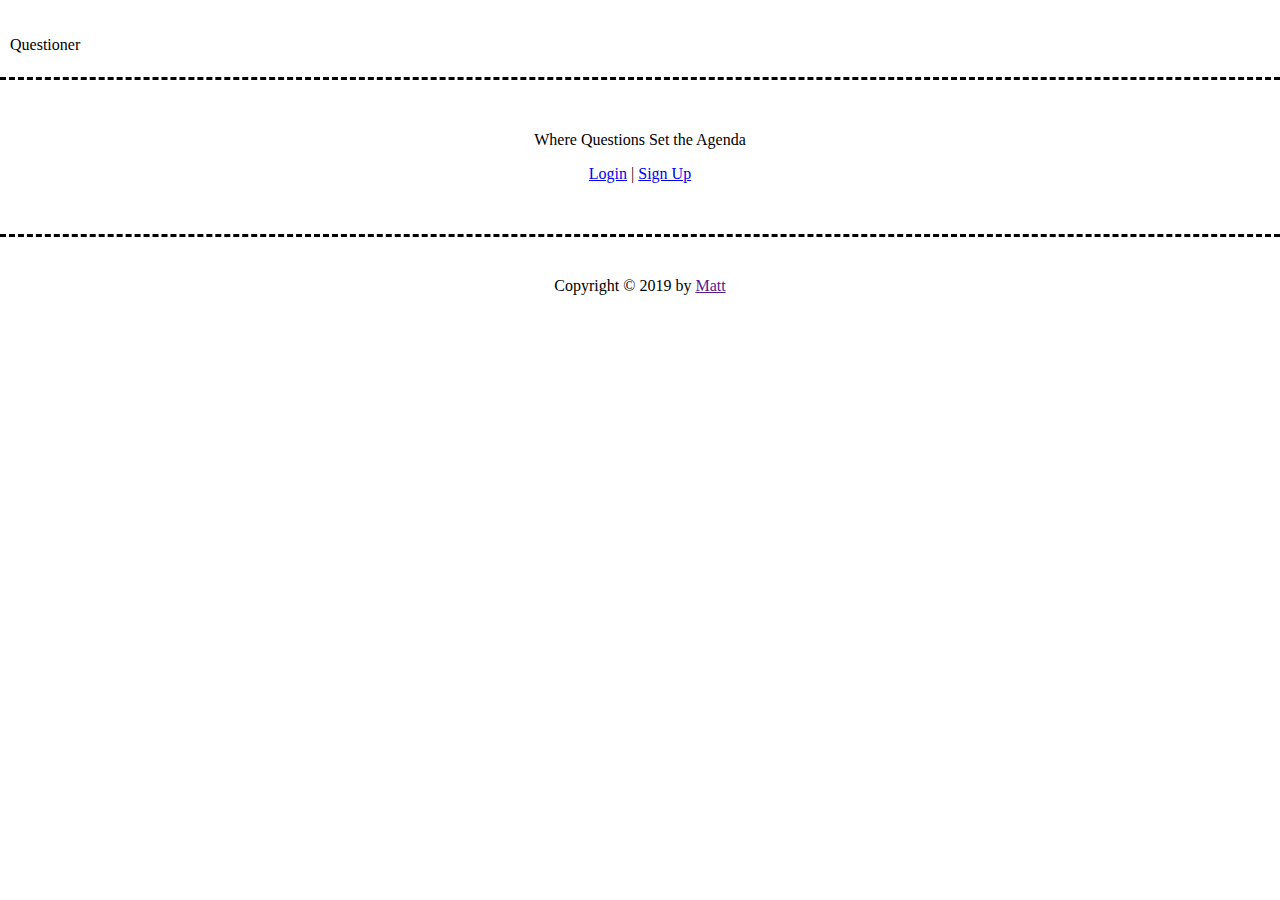
<file: UI/index.html>
<!DOCTYPE html>
<html>
<head>
	<meta name="viewport" content="width=device-width, initial-scale=1.0">
    <meta charset="UTF-8">	
    <title>Questioner</title>    
	<link rel="stylesheet" href="css/main.css" type="text/css">
</head>
<body>
    <div class="wrapper">
        <div class="header">
            <p>
                Questioner
            </p>
        </div>
        <div class="content">
            <p>
            Where Questions Set the Agenda
            </p>
            <p id='links'>
                <a href="login.html">Login</a> | <a href="signup.html">Sign Up</a>
            </p>
        </div>
        <div class="footer">
            <p>Copyright &copy 2019 by <a href="">Matt</a></p>
        </div>
    </div>
</body>
</html>
</file>
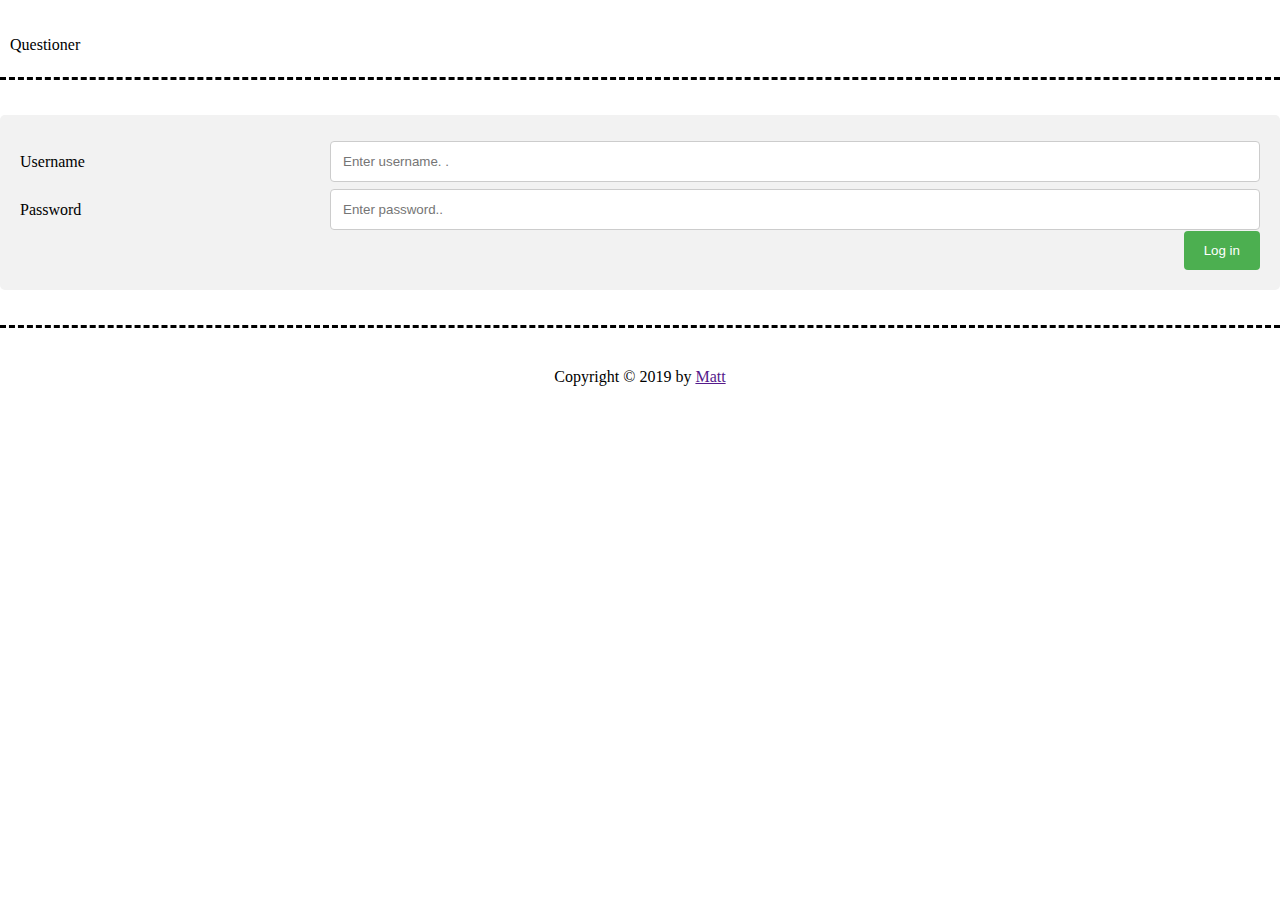
<file: UI/login.html>
<!DOCTYPE html>
<html>
<head>
	<meta charset="UTF-8">
    <meta name="viewport" content="width=device-width, initial-scale=1.0">
	<title>Questioner - Login</title>
	<link rel="stylesheet" href="css/main.css" type="text/css">
    <link rel="stylesheet" href="css/login.css" type="text/css">
</head>
<body>
    <div class="wrapper">
        <div class="header">
            <p>
                Questioner
            </p>          
        </div>
        <div class="content">
            <div class="userform">
              <form action="">
                  <div class="row">
                    <div class="col-25">
                      <label for="username">Username</label>
                    </div>
                    <div class="col-75">
                      <input type="text" id="username" name="username" placeholder="Enter username. .">
                    </div>
                  </div>
                  <div class="row">
                    <div class="col-25">
                      <label for="password">Password</label>
                    </div>
                    <div class="col-75">
                      <input type="text" id="password" name="password" placeholder="Enter password..">
                    </div>
                  </div>

                  <div class="row">
                    <input type="submit" value="Log in">
                  </div>
              </form>
            </div>
        </div>
        <div class="footer">
            <p>Copyright &copy 2019 by <a href="">Matt</a></p>
        </div>
    </div>    
</body>
</html>
</file>
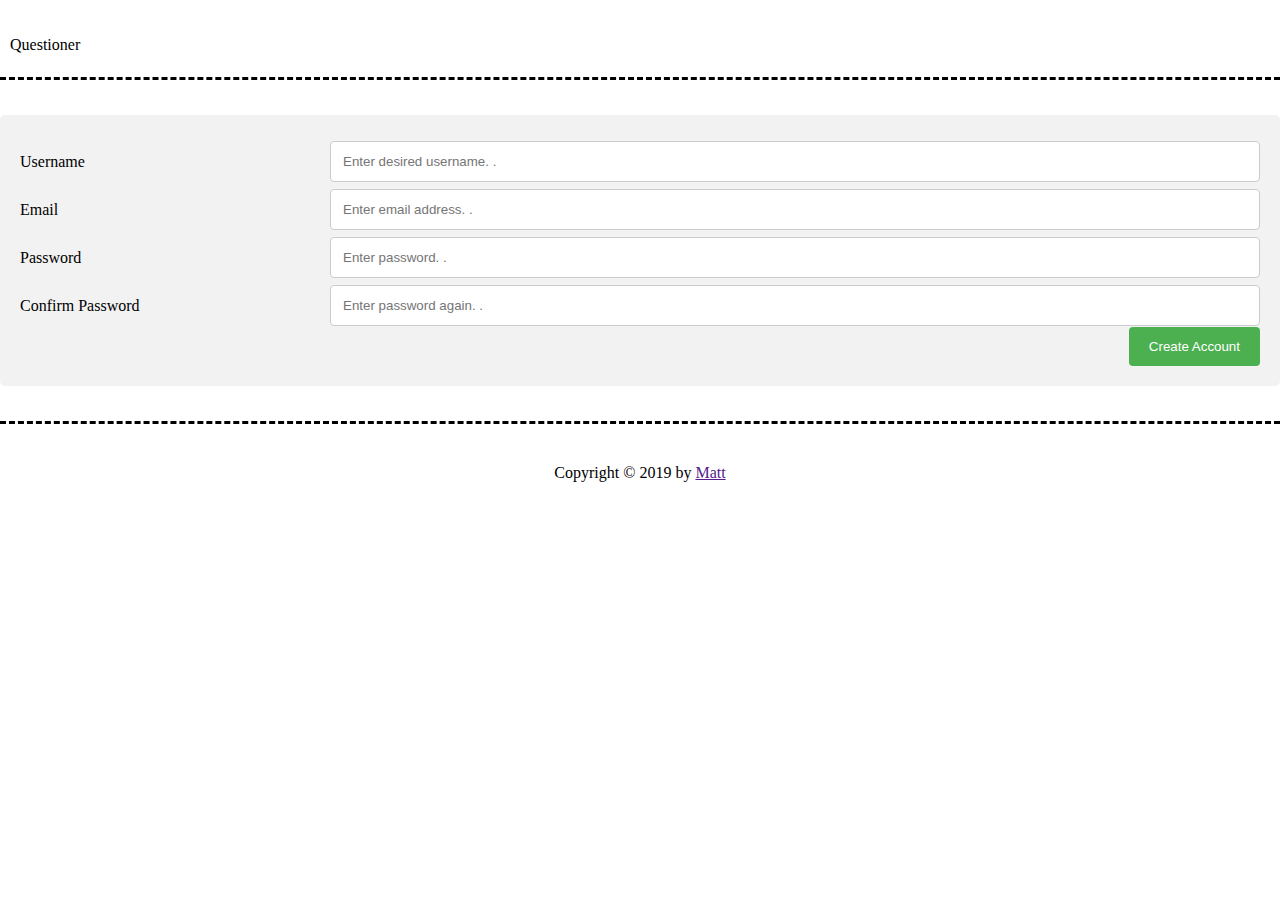
<file: UI/signup.html>
<!DOCTYPE html>
<html>
<head>
	<meta charset="UTF-8">
    	<meta name="viewport" content="width=device-width, initial-scale=1.0">
	<title>Questioner - Create Account</title>
	<link rel="stylesheet" href="css/main.css" type="text/css">
    <link rel="stylesheet" href="css/login.css" type="text/css">
</head>
<body>
    <div class="wrapper">
        <div class="header">
            <p>
                Questioner
            </p>          
        </div>
        <div class="content">
            <div class="userform">
              <form action="">
                  <div class="row">
                    <div class="col-25">
                      <label for="username">Username</label>
                    </div>
                    <div class="col-75">
                      <input type="text" id="username" name="username" placeholder="Enter desired username. .">
                    </div>
                  </div>
                  <div class="row">
                    <div class="col-25">
                      <label for="email">Email</label>
                    </div>
                    <div class="col-75">
                      <input type="text" id="email" name="email" placeholder="Enter email address. .">
                    </div>
                  </div>
                  <div class="row">
                    <div class="col-25">
                      <label for="password">Password</label>
                    </div>
                    <div class="col-75">
                      <input type="text" id="password" name="password" placeholder="Enter password. .">
                    </div>
                  </div>
                  <div class="row">
                    <div class="col-25">
                      <label for="confirmpassword">Confirm Password</label>
                    </div>
                    <div class="col-75">
                      <input type="text" id="confirmpassword" name="confirmpassword" placeholder="Enter password again. .">
                    </div>
                  </div>

                  <div class="row">
                    <input type="submit" value="Create Account">
                  </div>
              </form>
            </div>
        </div>
        <div class="footer">
            <p>Copyright &copy 2019 by <a href="">Matt</a></p>
        </div>
    </div>
</body>
</html>
</file>
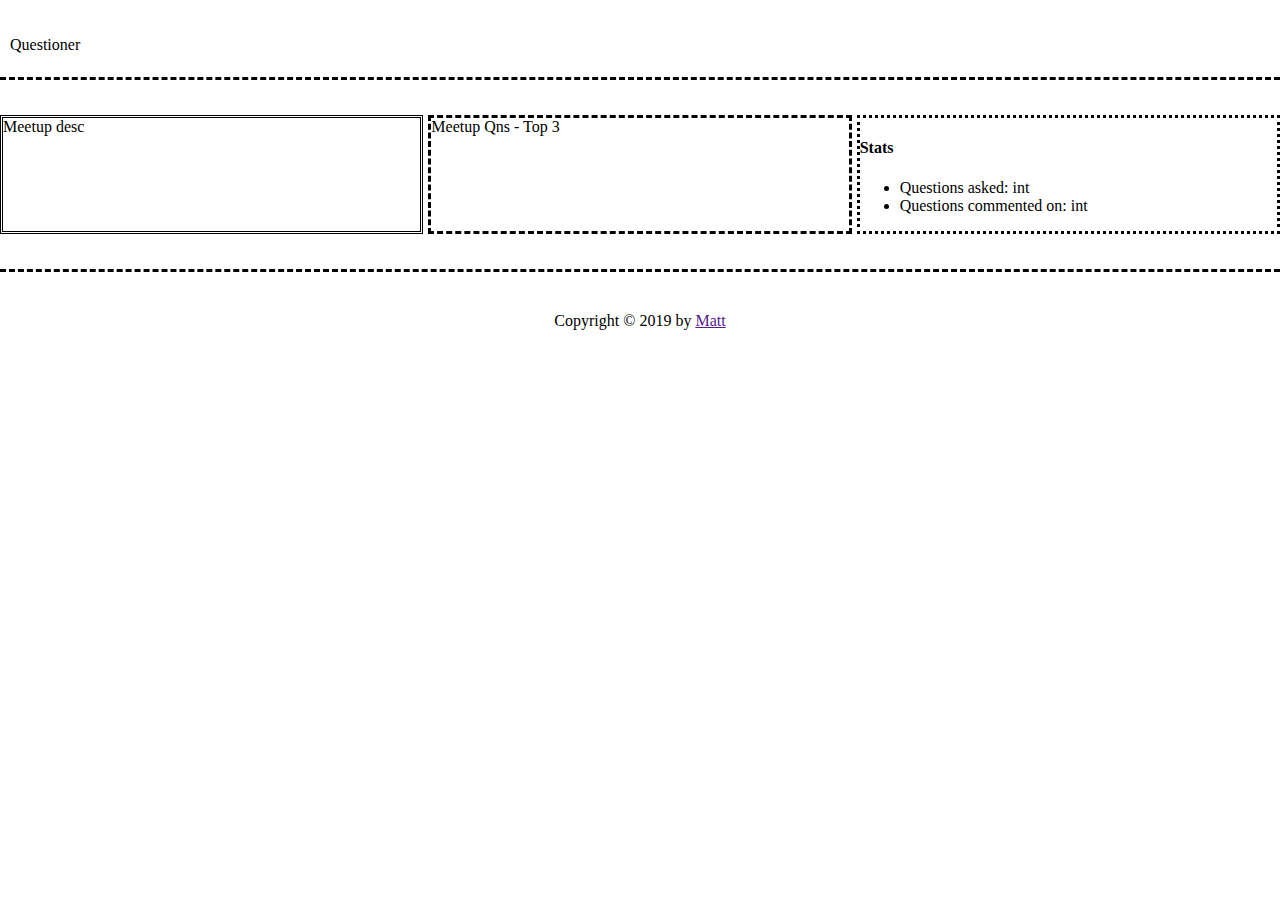
<file: UI/user_profile.html>
<!DOCTYPE html>
<html>
<head>
	<meta charset="UTF-8">
    	<meta name="viewport" content="width=device-width, initial-scale=1.0">
	<title>Questioner - My Profile</title>
	<link rel="stylesheet" href="css/main.css" type="text/css">
    <link rel="stylesheet" href="css/user_profile.css" type="text/css">
</head>
<body>
    <div class="wrapper">
        <div class="header">
            <p>
                Questioner
            </p>          
        </div>
        <div class="content meetup_list">
            <div class="desc">Meetup desc</div>
            <div class="meetup_top_questions">Meetup Qns - Top 3</div>
            <div class="stats_sidebar">
                <h4>Stats</h4>
                <ul>
                    <li> Questions asked: <span>int</span></li>
                    <li> Questions commented on: <span>int</span></li>
                </ul>
            </div>
        </div>
        
        <div class="footer">
            <p>Copyright &copy 2019 by <a href="">Matt</a></p>
        </div>
    </div>
</body>
</html>
</file>
<file: UI/css/main.css>
body {
	#background: #ffb744;
	font-family: "Times New Roman", Times, serif;
	margin: 0;
}
button, .button {
  background-color: transparent;
  border: 1px solid #2196F3;
  padding: .5rem 1rem;
  cursor: pointer;
  border-radius: .25rem;
}
/*------------------------------ CSS GRID LAYOUT ------------------------------*/
.wrapper {
    display: grid;
    grid-template-columns: repeat(2, 1fr);
    grid-auto-rows: minmax(100px, auto);
    grid-template-areas:
        "header header"
        "content content"
        "footer footer"
}
/*------------------------------ HEADER ------------------------------*/
.header {
    grid-area: header;
	padding-top: 20px;
    padding-left: 10px;
    margin-bottom: 20px;
    border-bottom-style: dashed;
}
/*------------------------------ CONTENT ------------------------------*/
.content {
    grid-area: content;
/*    align-content: center;*/
    justify-content: center;
    padding-top: 15px;
    padding-bottom: 15px;
    margin-bottom: 20px;
}
.content > p {
    text-align: center;
	text-transform: none;
}
/*------------------ FOOTER ------------------------------*/
.footer {
    grid-area: footer;
    border-top-style: dashed;
    padding-top: 40px;
}
.footer > p {
    margin: 0;
	text-align: center;
	text-transform: none;   
}
</file>
<file: UI/css/login.css>
* {
  box-sizing: border-box;
}

input[type=text] {
  width: 100%;
  padding: 12px;
  border: 1px solid #ccc;
  border-radius: 4px;
  resize: vertical;
}

label {
  padding: 12px 12px 12px 0;
  display: inline-block;
}

input[type=submit] {
  background-color: #4CAF50;
  color: white;
  padding: 12px 20px;
  border: none;
  border-radius: 4px;
  cursor: pointer;
  float: right;
}

input[type=submit]:hover {
  background-color: #45a049;
}

.userform {
  border-radius: 5px;
  background-color: #f2f2f2;
  padding: 20px;
}

.col-25 {
  float: left;
  width: 25%;
  margin-top: 6px;
}

.col-75 {
  float: left;
  width: 75%;
  margin-top: 6px;
}

/* Clear floats after the columns */
.row:after {
  content: "";
  display: table;
  clear: both;
}

/* 
   Responsive layout - when the screen is less than 600px wide,
   make the two columns stack on top of each other instead of 
   next to each other 
 */
@media screen and (max-width: 600px) {
  .col-25, .col-75, input[type=submit] {
    width: 100%;
    margin-top: 0;
  }
}
</file>
<file: UI/css/user_profile.css>
.meetup_list {
    display: grid;
    grid-template-areas: "description top_questions stats_sidebar";
    grid-template-columns: repeat(3, 1fr);
    grid-auto-rows: minmax(100px, auto);    
    grid-gap: 5px;
        
    justify-content: center;
    padding-top: 15px;
    padding-bottom: 15px;
    margin-bottom: 20px;
}

.desc {
    grid-area: description;
    border-style: double;
}

.meetup_top_questions {
    grid-area: top_questions;
    border-style: dashed;
}

.stats_sidebar {
    grid-area: stats_sidebar;
    border-style: dotted;
}
</file>
